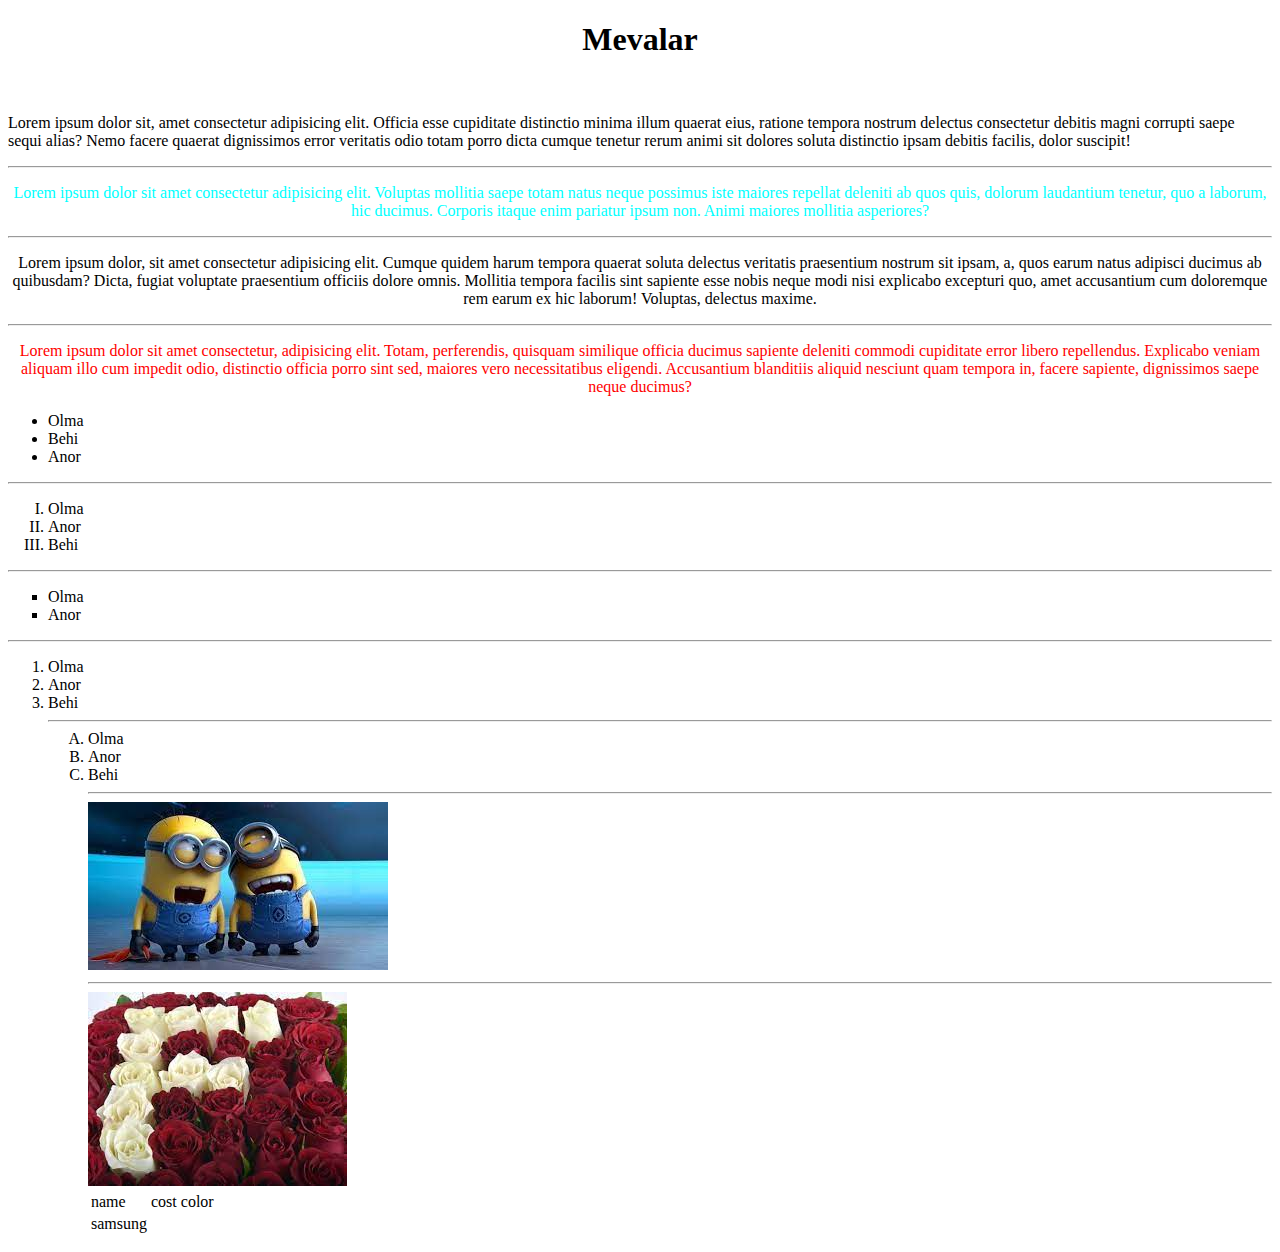
<file: style3/index.html>
<!DOCTYPE html>
<html>

<head>
  <title>About style</title>
</head>

<body>
  <h1 style="text-align: center;">Mevalar</h1>
  <br />
  <p id="birinchi">Lorem ipsum dolor sit, amet consectetur adipisicing elit. Officia esse cupiditate distinctio
    minima illum quaerat
    eius, ratione tempora nostrum delectus consectetur debitis magni corrupti saepe sequi alias? Nemo facere quaerat
    dignissimos error veritatis odio totam porro dicta cumque tenetur rerum animi sit dolores soluta distinctio ipsam
    debitis facilis, dolor suscipit!
    <hr />
  <P id="ikkinchi">Lorem ipsum dolor sit amet consectetur adipisicing elit. Voluptas mollitia saepe totam natus neque
    possimus iste maiores repellat deleniti ab quos quis, dolorum laudantium tenetur, quo a laborum, hic ducimus.
    Corporis itaque enim pariatur ipsum non. Animi maiores mollitia asperiores?
    <hr />
  </P>
  <P id="uchinchi">Lorem ipsum dolor, sit amet consectetur adipisicing elit. Cumque quidem harum tempora quaerat soluta
    delectus veritatis praesentium nostrum sit ipsam, a, quos earum natus adipisci ducimus ab quibusdam? Dicta, fugiat
    voluptate praesentium officiis dolore omnis. Mollitia tempora facilis sint sapiente esse nobis neque modi nisi
    explicabo excepturi quo, amet accusantium cum doloremque rem earum ex hic laborum! Voluptas, delectus maxime.

  </P>
  <HR />
  <P id="tortinchi">Lorem ipsum dolor sit amet consectetur, adipisicing elit. Totam, perferendis, quisquam similique
    officia
    ducimus sapiente deleniti commodi cupiditate error libero repellendus. Explicabo veniam aliquam illo cum impedit
    odio, distinctio officia porro sint sed, maiores vero necessitatibus eligendi. Accusantium blanditiis aliquid
    nesciunt quam tempora in, facere sapiente, dignissimos saepe neque ducimus?

  </P>
  <link rel="stylesheet" href="./style.css">

  <ul>
    <li>Olma</li>
    <li>Behi</li>
    <li>Anor</li>
  </ul>
  <hr />
  <ol type="I">
    <li>Olma</li>
    <li>Anor</li>
    <li>Behi</li>
  </ol>

  <hr />
  <ul type="square">
    <li>Olma</li>
    <li>Anor</li>
  </ul>
  <hr />
  <ol>
    <li>Olma</li>
    <li>Anor</li>
    <li>Behi</li </ol>
    <HR />
    <ol type="A">
      <li>Olma</li>
      <li>Anor</li>
      <li>Behi</li </ol>
      <hr />
      <IMG ID="BIRINCHI RASM" src="./imgpreview (2).jpg" />
      <hr />
      <img id="ikkinchi rasm" src="./imgpreview.jpg" />
      <table id="">
        <thead>
          <tr>
            <td>name</td>
            <td>cost</td>
            <td>color</td>
          </tr>
          <tr>
            <td>samsung</td>
            <td></td>
          </tr>
        </thead>
      </table>

</body>

</html>
</file>
<file: style3/style.css>
# birinchi {
  color: grey;
  text-align: center;
}


#ikkinchi {
  color: aqua;
  text-align: center;
}


#uchinchi {
  color: black;
  text-align: center;
}

#tortinchi {
  color: red;
  text-align: center;
}

#BIRINCHI RASM {
  width: 450PX;
  border-radius: ;
}

#ikkinchi rasm {
  width: 450px;
  border-radius: 40%;
}
</file>
